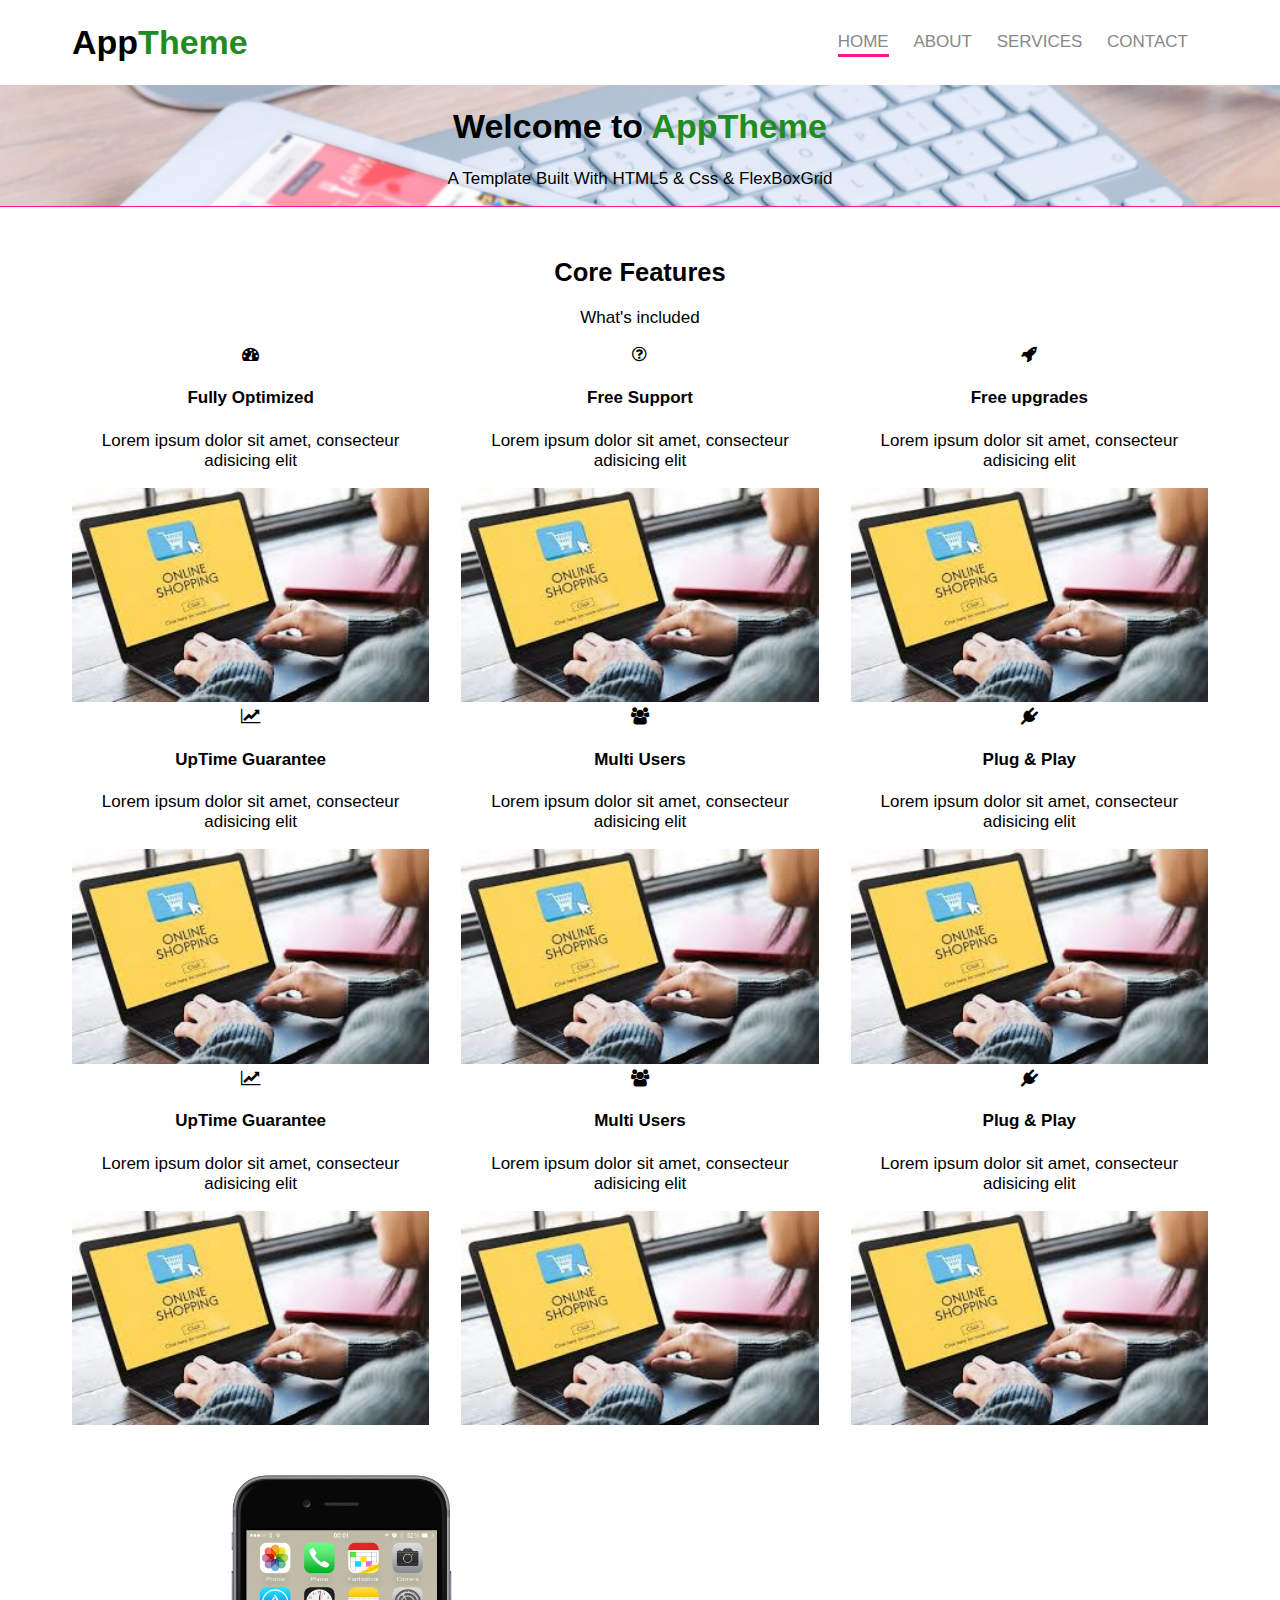
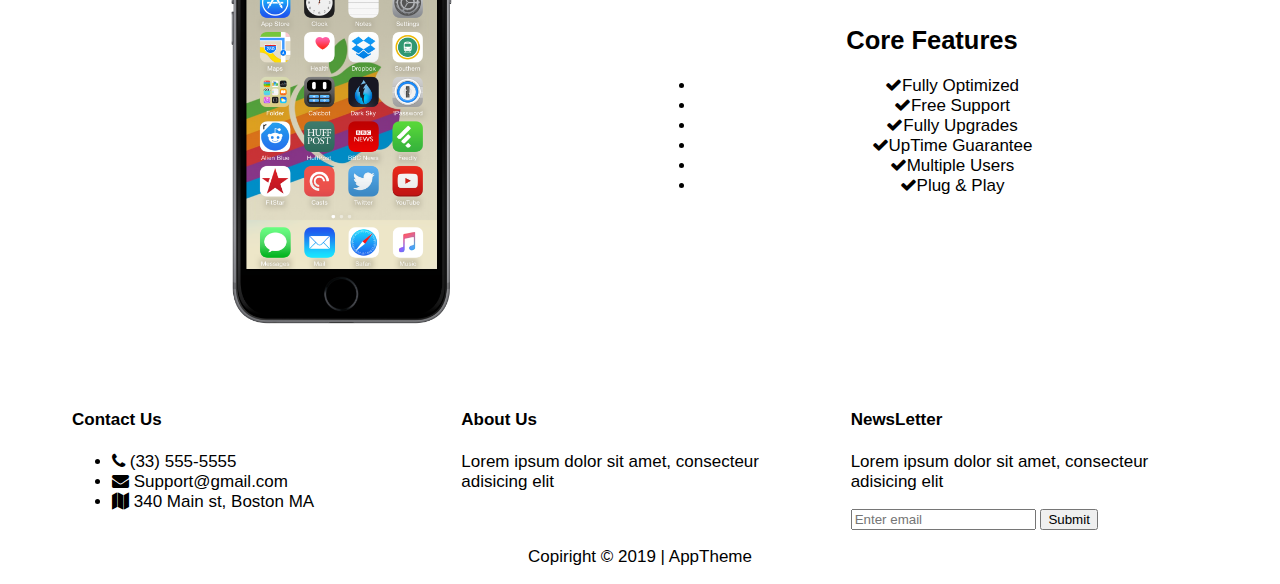
<file: Project FlexBox/index.html>
<!DOCTYPE html>
<html lang="en">
<head>
	<title>AppTheme</title>
	<meta charset="utf-8">
	<!-- Links -->
	<link rel="stylesheet" type="text/css" href="css/flexboxgrid.css">
	<link rel="stylesheet" type="text/css" href="css/font-awesome.css">
	<link rel="stylesheet" type="text/css" href="css/main.css">
</head>
<body>

	<!-- The HEADER -->
	<header id="main-header">
		<!-- The Container -->
		<div class="container">
			<!-- Row -->
				<div class="row end-sm end-md end-ld center-xs middle-sm middle-md middle-lg">
					<!-- Column 1 -->
						<div class="col-xs-12 col-sm-2 col-md-2 col-lg-2">
							<!-- H1 With Span -->
							<h1>App<span class="primary-text">Theme</span></h1>
						</div>
					<!-- End Column -->
					<!-- Column 2 -->
						<div class="col-xs-12 col-sm-10 col-md-10 col-lg-10">
							<!-- Navbar -->
								<nav id="navbar">
									<!-- unordered list -->
										<ul>
											<li class="current"><a href="index.html">Home</a></li>
											<li><a href="#">About</a></li>
											<li><a href="#">Services</a></li>
											<li><a href="#">Contact</a></li>
										</ul>
									<!-- end of the ul -->
								</nav>
							<!-- End of the nav -->
						</div>
					<!-- End Column -->
				</div>
			<!-- End Row -->
		</div>
		<!-- End Container -->
	</header>
	<!-- End Of The Header -->
<!-- ================================================================================================================== -->
	<!-- SHOWCASE -->
	<section id="showcase">
		<!-- container -->
			<div class="container">
				<!-- row -->
					<div class="row center-xs center-sm center-md center-lg middle-xs middle-sm middle-md middle-lg">
						<!-- column -->
							<div class="col-xs-10 col-sm-10 col-md-10 col-lg-7 showcase-content">
								<h1>Welcome to <span class="primary-text">AppTheme</span></h1>
								<p>A Template Built With HTML5 & Css & FlexBoxGrid</p>
							</div>
						<!-- end of the column -->
					</div>
				<!-- end of the row -->
			</div>
		<!-- end of the container -->
	</section>
	<!-- The End of the SHOWCASE -->
<!-- ============================================================================================================= -->
	<!-- FEATURES -->
	<section id="features">
		<!-- container -->
		<div class="container">
			<!-- row -->
			<div class="row center-xs center-sm center-md center-lg">
				<!-- column -->
				<div class="col-xs-12 col-sm-12 col-md-12 col-lg-12">
					<h2>Core Features</h2>
					<p>What's included</p>
					<!-- ICON ROW 1 -->
						<div class="row center-xs center-sm center-md center-lg">
							<div class="col-xs-12 col-sm-4 col-md-4 col-lg-4">
								<i class="fa fa-dashboard"></i><br>
								<h4>Fully Optimized</h4>
								<p>Lorem ipsum dolor sit amet, consecteur adisicing elit</p>
								<img src="images/1.jpg">
							</div>
							<div class="col-xs-12 col-sm-4 col-md-4 col-lg-4">
								<i class="fa fa-question-circle-o"></i><br>
								<h4>Free Support</h4>
								<p>Lorem ipsum dolor sit amet, consecteur adisicing elit</p>
								<img src="images/1.jpg">
							</div>
							<div class="col-xs-12 col-sm-4 col-md-4 col-lg-4">
								<i class="fa fa-rocket"></i><br>
								<h4>Free upgrades</h4>
								<p>Lorem ipsum dolor sit amet, consecteur adisicing elit</p>
								<img src="images/1.jpg">
							</div>
						</div>
					<!--End of the  ICON ROW 1 -->
					<!-- ICON ROW 2 -->
						<div class="row center-xs center-sm center-md center-lg">
							<div class="col-xs-12 col-sm-4 col-md-4 col-lg-4">
								<i class="fa fa-line-chart"></i><br>
								<h4>UpTime Guarantee</h4>
								<p>Lorem ipsum dolor sit amet, consecteur adisicing elit</p>
								<img src="images/1.jpg">
							</div>
							<div class="col-xs-12 col-sm-4 col-md-4 col-lg-4">
								<i class="fa fa-users"></i><br>
								<h4>Multi Users</h4>
								<p>Lorem ipsum dolor sit amet, consecteur adisicing elit</p>
								<img src="images/1.jpg">
							</div>
							<div class="col-xs-12 col-sm-4 col-md-4 col-lg-4">
								<i class="fa fa-plug"></i><br>
								<h4>Plug & Play</h4>
								<p>Lorem ipsum dolor sit amet, consecteur adisicing elit</p>
								<img src="images/1.jpg">
							</div>
						</div>
					<!--end of the  ICON ROW 2 -->
					<!-- ICON ROW 3 -->
						<div class="row center-xs center-sm center-md center-lg">
							<div class="col-xs-12 col-sm-4 col-md-4 col-lg-4">
								<i class="fa fa-line-chart"></i><br>
								<h4>UpTime Guarantee</h4>
								<p>Lorem ipsum dolor sit amet, consecteur adisicing elit</p>
								<img src="images/1.jpg">
							</div>
							<div class="col-xs-12 col-sm-4 col-md-4 col-lg-4">
								<i class="fa fa-users"></i><br>
								<h4>Multi Users</h4>
								<p>Lorem ipsum dolor sit amet, consecteur adisicing elit</p>
								<img src="images/1.jpg">
							</div>
							<div class="col-xs-12 col-sm-4 col-md-4 col-lg-4">
								<i class="fa fa-plug"></i><br>
								<h4>Plug & Play</h4>
								<p>Lorem ipsum dolor sit amet, consecteur adisicing elit</p>
								<img src="images/1.jpg">
							</div>
						</div>
					<!--end of the  ICON ROW 3 -->
				</div>
				<!-- end of the column -->
			</div>
			<!-- end of the row -->
		</div>
		<!-- end of the container -->
		
	</section>
	<!-- End of the FEATURES -->
<!-- ============================================================================================================ -->
	<!-- Info Section -->
	<section id="info">
		<div class="container">
			<div class="row center-xs center-sm center-md center-lg middle-xs middle-sm middle-md middle-lg">
				<div class="col-xs-12 col-sm-6 col-md-6 col-lg-6">
					<img src="images/iphone.png">
				</div>
				<div class="col-xs-12 col-sm-6 col-md-6 col-lg-6">
					<h2>Core Features</h2>
					<ul>
						<li><i class="fa fa-check"></i>Fully Optimized</li>
						<li><i class="fa fa-check"></i>Free Support</li>
						<li><i class="fa fa-check"></i>Fully Upgrades</li>
						<li><i class="fa fa-check"></i>UpTime Guarantee</li>
						<li><i class="fa fa-check"></i>Multiple Users</li>
						<li><i class="fa fa-check"></i>Plug & Play</li>
					</ul>
				</div>
			</div>
		</div>
	</section>
	<!-- Info Section -->
<!-- ============================================================================================================ -->
	<!-- Company -->
	<section id="company">
		<div class="container">
			<div class="row">
				<div class="col-xs-12 col-sm-4 col-md-4 col-lg-4">
					<h4>Contact Us</h4>
					<ul>
						<li><i class="fa fa-phone"></i> (33) 555-5555</li>
						<li><i class="fa fa-envelope"></i> Support@gmail.com</li>
						<li><i class="fa fa-map"></i> 340 Main st, Boston MA</li>
					</ul>
				</div>
				<div class="col-xs-12 col-sm-4 col-md-4 col-lg-4">
					<h4>About Us</h4>
					<p>Lorem ipsum dolor sit amet, consecteur adisicing elit</p>
				</div>
				<div class="col-xs-12 col-sm-4 col-md-4 col-lg-4">
					<h4>NewsLetter</h4>
					<p>Lorem ipsum dolor sit amet, consecteur adisicing elit</p>

					<form>
						<input type="text" name="email" placeholder="Enter email">
						<button type="submit" name="button">Submit</button>
					</form>
				</div>
			</div>
		</div>
	</section>
	<!-- end of the Company -->
<!-- ============================================================================================================ -->
	<!-- Footer -->
	<section id="main-footer">
		<div class="container">
			<div class="row center-xs center-sm center-md center-lg">
				<div class="col-xs-12 col-sm-12 col-md-12 col-lg-12">
					<p>Copiright &copy; 2019 | AppTheme</p>
				</div>
			</div>
		</div>
	</section>
	<!-- End Of The Footer -->




</body>
</html>
</file>
<file: Project FlexBox/css/flexboxgrid.css>
/* Uncomment and set these variables to customize the grid. */

.container-fluid {
  margin-right: auto;
  margin-left: auto;
  padding-right: 2rem;
  padding-left: 2rem;
}

.row {
  box-sizing: border-box;
  display: -ms-flexbox;
  display: -webkit-box;
  display: flex;
  -ms-flex: 0 1 auto;
  -webkit-box-flex: 0;
  flex: 0 1 auto;
  -ms-flex-direction: row;
  -webkit-box-orient: horizontal;
  -webkit-box-direction: normal;
  flex-direction: row;
  -ms-flex-wrap: wrap;
  flex-wrap: wrap;
  margin-right: -1rem;
  margin-left: -1rem;
}

.row.reverse {
  -ms-flex-direction: row-reverse;
  -webkit-box-orient: horizontal;
  -webkit-box-direction: reverse;
  flex-direction: row-reverse;
}

.col.reverse {
  -ms-flex-direction: column-reverse;
  -webkit-box-orient: vertical;
  -webkit-box-direction: reverse;
  flex-direction: column-reverse;
}

.col-xs,
.col-xs-1,
.col-xs-2,
.col-xs-3,
.col-xs-4,
.col-xs-5,
.col-xs-6,
.col-xs-7,
.col-xs-8,
.col-xs-9,
.col-xs-10,
.col-xs-11,
.col-xs-12 {
  box-sizing: border-box;
  -ms-flex: 0 0 auto;
  -webkit-box-flex: 0;
  flex: 0 0 auto;
  padding-right: 1rem;
  padding-left: 1rem;
}

.col-xs {
  -webkit-flex-grow: 1;
  -ms-flex-positive: 1;
  -webkit-box-flex: 1;
  flex-grow: 1;
  -ms-flex-preferred-size: 0;
  flex-basis: 0;
  max-width: 100%;
}

.col-xs-1 {
  -ms-flex-preferred-size: 8.333%;
  flex-basis: 8.333%;
  max-width: 8.333%;
}

.col-xs-2 {
  -ms-flex-preferred-size: 16.667%;
  flex-basis: 16.667%;
  max-width: 16.667%;
}

.col-xs-3 {
  -ms-flex-preferred-size: 25%;
  flex-basis: 25%;
  max-width: 25%;
}

.col-xs-4 {
  -ms-flex-preferred-size: 33.333%;
  flex-basis: 33.333%;
  max-width: 33.333%;
}

.col-xs-5 {
  -ms-flex-preferred-size: 41.667%;
  flex-basis: 41.667%;
  max-width: 41.667%;
}

.col-xs-6 {
  -ms-flex-preferred-size: 50%;
  flex-basis: 50%;
  max-width: 50%;
}

.col-xs-7 {
  -ms-flex-preferred-size: 58.333%;
  flex-basis: 58.333%;
  max-width: 58.333%;
}

.col-xs-8 {
  -ms-flex-preferred-size: 66.667%;
  flex-basis: 66.667%;
  max-width: 66.667%;
}

.col-xs-9 {
  -ms-flex-preferred-size: 75%;
  flex-basis: 75%;
  max-width: 75%;
}

.col-xs-10 {
  -ms-flex-preferred-size: 83.333%;
  flex-basis: 83.333%;
  max-width: 83.333%;
}

.col-xs-11 {
  -ms-flex-preferred-size: 91.667%;
  flex-basis: 91.667%;
  max-width: 91.667%;
}

.col-xs-12 {
  -ms-flex-preferred-size: 100%;
  flex-basis: 100%;
  max-width: 100%;
}

.col-xs-offset-1 {
  margin-left: 8.333%;
}

.col-xs-offset-2 {
  margin-left: 16.667%;
}

.col-xs-offset-3 {
  margin-left: 25%;
}

.col-xs-offset-4 {
  margin-left: 33.333%;
}

.col-xs-offset-5 {
  margin-left: 41.667%;
}

.col-xs-offset-6 {
  margin-left: 50%;
}

.col-xs-offset-7 {
  margin-left: 58.333%;
}

.col-xs-offset-8 {
  margin-left: 66.667%;
}

.col-xs-offset-9 {
  margin-left: 75%;
}

.col-xs-offset-10 {
  margin-left: 83.333%;
}

.col-xs-offset-11 {
  margin-left: 91.667%;
}

.start-xs {
  -ms-flex-pack: start;
  -webkit-box-pack: start;
  justify-content: flex-start;
  text-align: start;
}

.center-xs {
  -ms-flex-pack: center;
  -webkit-box-pack: center;
  justify-content: center;
  text-align: center;
}

.end-xs {
  -ms-flex-pack: end;
  -webkit-box-pack: end;
  justify-content: flex-end;
  text-align: end;
}

.top-xs {
  -ms-flex-align: start;
  -webkit-box-align: start;
  align-items: flex-start;
}

.middle-xs {
  -ms-flex-align: center;
  -webkit-box-align: center;
  align-items: center;
}

.bottom-xs {
  -ms-flex-align: end;
  -webkit-box-align: end;
  align-items: flex-end;
}

.around-xs {
  -ms-flex-pack: distribute;
  justify-content: space-around;
}

.between-xs {
  -ms-flex-pack: justify;
  -webkit-box-pack: justify;
  justify-content: space-between;
}

.first-xs {
  -ms-flex-order: -1;
  -webkit-box-ordinal-group: 0;
  order: -1;
}

.last-xs {
  -ms-flex-order: 1;
  -webkit-box-ordinal-group: 2;
  order: 1;
}

@media only screen and (min-width: 48em) {
  .container {
    width: 46rem;
  }

  .col-sm,
  .col-sm-1,
  .col-sm-2,
  .col-sm-3,
  .col-sm-4,
  .col-sm-5,
  .col-sm-6,
  .col-sm-7,
  .col-sm-8,
  .col-sm-9,
  .col-sm-10,
  .col-sm-11,
  .col-sm-12 {
    box-sizing: border-box;
    -ms-flex: 0 0 auto;
    -webkit-box-flex: 0;
    flex: 0 0 auto;
    padding-right: 1rem;
    padding-left: 1rem;
  }

  .col-sm {
    -webkit-flex-grow: 1;
    -ms-flex-positive: 1;
    -webkit-box-flex: 1;
    flex-grow: 1;
    -ms-flex-preferred-size: 0;
    flex-basis: 0;
    max-width: 100%;
  }

  .col-sm-1 {
    -ms-flex-preferred-size: 8.333%;
    flex-basis: 8.333%;
    max-width: 8.333%;
  }

  .col-sm-2 {
    -ms-flex-preferred-size: 16.667%;
    flex-basis: 16.667%;
    max-width: 16.667%;
  }

  .col-sm-3 {
    -ms-flex-preferred-size: 25%;
    flex-basis: 25%;
    max-width: 25%;
  }

  .col-sm-4 {
    -ms-flex-preferred-size: 33.333%;
    flex-basis: 33.333%;
    max-width: 33.333%;
  }

  .col-sm-5 {
    -ms-flex-preferred-size: 41.667%;
    flex-basis: 41.667%;
    max-width: 41.667%;
  }

  .col-sm-6 {
    -ms-flex-preferred-size: 50%;
    flex-basis: 50%;
    max-width: 50%;
  }

  .col-sm-7 {
    -ms-flex-preferred-size: 58.333%;
    flex-basis: 58.333%;
    max-width: 58.333%;
  }

  .col-sm-8 {
    -ms-flex-preferred-size: 66.667%;
    flex-basis: 66.667%;
    max-width: 66.667%;
  }

  .col-sm-9 {
    -ms-flex-preferred-size: 75%;
    flex-basis: 75%;
    max-width: 75%;
  }

  .col-sm-10 {
    -ms-flex-preferred-size: 83.333%;
    flex-basis: 83.333%;
    max-width: 83.333%;
  }

  .col-sm-11 {
    -ms-flex-preferred-size: 91.667%;
    flex-basis: 91.667%;
    max-width: 91.667%;
  }

  .col-sm-12 {
    -ms-flex-preferred-size: 100%;
    flex-basis: 100%;
    max-width: 100%;
  }

  .col-sm-offset-1 {
    margin-left: 8.333%;
  }

  .col-sm-offset-2 {
    margin-left: 16.667%;
  }

  .col-sm-offset-3 {
    margin-left: 25%;
  }

  .col-sm-offset-4 {
    margin-left: 33.333%;
  }

  .col-sm-offset-5 {
    margin-left: 41.667%;
  }

  .col-sm-offset-6 {
    margin-left: 50%;
  }

  .col-sm-offset-7 {
    margin-left: 58.333%;
  }

  .col-sm-offset-8 {
    margin-left: 66.667%;
  }

  .col-sm-offset-9 {
    margin-left: 75%;
  }

  .col-sm-offset-10 {
    margin-left: 83.333%;
  }

  .col-sm-offset-11 {
    margin-left: 91.667%;
  }

  .start-sm {
    -ms-flex-pack: start;
    -webkit-box-pack: start;
    justify-content: flex-start;
    text-align: start;
  }

  .center-sm {
    -ms-flex-pack: center;
    -webkit-box-pack: center;
    justify-content: center;
    text-align: center;
  }

  .end-sm {
    -ms-flex-pack: end;
    -webkit-box-pack: end;
    justify-content: flex-end;
    text-align: end;
  }

  .top-sm {
    -ms-flex-align: start;
    -webkit-box-align: start;
    align-items: flex-start;
  }

  .middle-sm {
    -ms-flex-align: center;
    -webkit-box-align: center;
    align-items: center;
  }

  .bottom-sm {
    -ms-flex-align: end;
    -webkit-box-align: end;
    align-items: flex-end;
  }

  .around-sm {
    -ms-flex-pack: distribute;
    justify-content: space-around;
  }

  .between-sm {
    -ms-flex-pack: justify;
    -webkit-box-pack: justify;
    justify-content: space-between;
  }

  .first-sm {
    -ms-flex-order: -1;
    -webkit-box-ordinal-group: 0;
    order: -1;
  }

  .last-sm {
    -ms-flex-order: 1;
    -webkit-box-ordinal-group: 2;
    order: 1;
  }
}

@media only screen and (min-width: 62em) {
  .container {
    width: 61rem;
  }

  .col-md,
  .col-md-1,
  .col-md-2,
  .col-md-3,
  .col-md-4,
  .col-md-5,
  .col-md-6,
  .col-md-7,
  .col-md-8,
  .col-md-9,
  .col-md-10,
  .col-md-11,
  .col-md-12 {
    box-sizing: border-box;
    -ms-flex: 0 0 auto;
    -webkit-box-flex: 0;
    flex: 0 0 auto;
    padding-right: 1rem;
    padding-left: 1rem;
  }

  .col-md {
    -webkit-flex-grow: 1;
    -ms-flex-positive: 1;
    -webkit-box-flex: 1;
    flex-grow: 1;
    -ms-flex-preferred-size: 0;
    flex-basis: 0;
    max-width: 100%;
  }

  .col-md-1 {
    -ms-flex-preferred-size: 8.333%;
    flex-basis: 8.333%;
    max-width: 8.333%;
  }

  .col-md-2 {
    -ms-flex-preferred-size: 16.667%;
    flex-basis: 16.667%;
    max-width: 16.667%;
  }

  .col-md-3 {
    -ms-flex-preferred-size: 25%;
    flex-basis: 25%;
    max-width: 25%;
  }

  .col-md-4 {
    -ms-flex-preferred-size: 33.333%;
    flex-basis: 33.333%;
    max-width: 33.333%;
  }

  .col-md-5 {
    -ms-flex-preferred-size: 41.667%;
    flex-basis: 41.667%;
    max-width: 41.667%;
  }

  .col-md-6 {
    -ms-flex-preferred-size: 50%;
    flex-basis: 50%;
    max-width: 50%;
  }

  .col-md-7 {
    -ms-flex-preferred-size: 58.333%;
    flex-basis: 58.333%;
    max-width: 58.333%;
  }

  .col-md-8 {
    -ms-flex-preferred-size: 66.667%;
    flex-basis: 66.667%;
    max-width: 66.667%;
  }

  .col-md-9 {
    -ms-flex-preferred-size: 75%;
    flex-basis: 75%;
    max-width: 75%;
  }

  .col-md-10 {
    -ms-flex-preferred-size: 83.333%;
    flex-basis: 83.333%;
    max-width: 83.333%;
  }

  .col-md-11 {
    -ms-flex-preferred-size: 91.667%;
    flex-basis: 91.667%;
    max-width: 91.667%;
  }

  .col-md-12 {
    -ms-flex-preferred-size: 100%;
    flex-basis: 100%;
    max-width: 100%;
  }

  .col-md-offset-1 {
    margin-left: 8.333%;
  }

  .col-md-offset-2 {
    margin-left: 16.667%;
  }

  .col-md-offset-3 {
    margin-left: 25%;
  }

  .col-md-offset-4 {
    margin-left: 33.333%;
  }

  .col-md-offset-5 {
    margin-left: 41.667%;
  }

  .col-md-offset-6 {
    margin-left: 50%;
  }

  .col-md-offset-7 {
    margin-left: 58.333%;
  }

  .col-md-offset-8 {
    margin-left: 66.667%;
  }

  .col-md-offset-9 {
    margin-left: 75%;
  }

  .col-md-offset-10 {
    margin-left: 83.333%;
  }

  .col-md-offset-11 {
    margin-left: 91.667%;
  }

  .start-md {
    -ms-flex-pack: start;
    -webkit-box-pack: start;
    justify-content: flex-start;
    text-align: start;
  }

  .center-md {
    -ms-flex-pack: center;
    -webkit-box-pack: center;
    justify-content: center;
    text-align: center;
  }

  .end-md {
    -ms-flex-pack: end;
    -webkit-box-pack: end;
    justify-content: flex-end;
    text-align: end;
  }

  .top-md {
    -ms-flex-align: start;
    -webkit-box-align: start;
    align-items: flex-start;
  }

  .middle-md {
    -ms-flex-align: center;
    -webkit-box-align: center;
    align-items: center;
  }

  .bottom-md {
    -ms-flex-align: end;
    -webkit-box-align: end;
    align-items: flex-end;
  }

  .around-md {
    -ms-flex-pack: distribute;
    justify-content: space-around;
  }

  .between-md {
    -ms-flex-pack: justify;
    -webkit-box-pack: justify;
    justify-content: space-between;
  }

  .first-md {
    -ms-flex-order: -1;
    -webkit-box-ordinal-group: 0;
    order: -1;
  }

  .last-md {
    -ms-flex-order: 1;
    -webkit-box-ordinal-group: 2;
    order: 1;
  }
}

@media only screen and (min-width: 75em) {
  .container {
    width: 71rem;
  }

  .col-lg,
  .col-lg-1,
  .col-lg-2,
  .col-lg-3,
  .col-lg-4,
  .col-lg-5,
  .col-lg-6,
  .col-lg-7,
  .col-lg-8,
  .col-lg-9,
  .col-lg-10,
  .col-lg-11,
  .col-lg-12 {
    box-sizing: border-box;
    -ms-flex: 0 0 auto;
    -webkit-box-flex: 0;
    flex: 0 0 auto;
    padding-right: 1rem;
    padding-left: 1rem;
  }

  .col-lg {
    -webkit-flex-grow: 1;
    -ms-flex-positive: 1;
    -webkit-box-flex: 1;
    flex-grow: 1;
    -ms-flex-preferred-size: 0;
    flex-basis: 0;
    max-width: 100%;
  }

  .col-lg-1 {
    -ms-flex-preferred-size: 8.333%;
    flex-basis: 8.333%;
    max-width: 8.333%;
  }

  .col-lg-2 {
    -ms-flex-preferred-size: 16.667%;
    flex-basis: 16.667%;
    max-width: 16.667%;
  }

  .col-lg-3 {
    -ms-flex-preferred-size: 25%;
    flex-basis: 25%;
    max-width: 25%;
  }

  .col-lg-4 {
    -ms-flex-preferred-size: 33.333%;
    flex-basis: 33.333%;
    max-width: 33.333%;
  }

  .col-lg-5 {
    -ms-flex-preferred-size: 41.667%;
    flex-basis: 41.667%;
    max-width: 41.667%;
  }

  .col-lg-6 {
    -ms-flex-preferred-size: 50%;
    flex-basis: 50%;
    max-width: 50%;
  }

  .col-lg-7 {
    -ms-flex-preferred-size: 58.333%;
    flex-basis: 58.333%;
    max-width: 58.333%;
  }

  .col-lg-8 {
    -ms-flex-preferred-size: 66.667%;
    flex-basis: 66.667%;
    max-width: 66.667%;
  }

  .col-lg-9 {
    -ms-flex-preferred-size: 75%;
    flex-basis: 75%;
    max-width: 75%;
  }

  .col-lg-10 {
    -ms-flex-preferred-size: 83.333%;
    flex-basis: 83.333%;
    max-width: 83.333%;
  }

  .col-lg-11 {
    -ms-flex-preferred-size: 91.667%;
    flex-basis: 91.667%;
    max-width: 91.667%;
  }

  .col-lg-12 {
    -ms-flex-preferred-size: 100%;
    flex-basis: 100%;
    max-width: 100%;
  }

  .col-lg-offset-1 {
    margin-left: 8.333%;
  }

  .col-lg-offset-2 {
    margin-left: 16.667%;
  }

  .col-lg-offset-3 {
    margin-left: 25%;
  }

  .col-lg-offset-4 {
    margin-left: 33.333%;
  }

  .col-lg-offset-5 {
    margin-left: 41.667%;
  }

  .col-lg-offset-6 {
    margin-left: 50%;
  }

  .col-lg-offset-7 {
    margin-left: 58.333%;
  }

  .col-lg-offset-8 {
    margin-left: 66.667%;
  }

  .col-lg-offset-9 {
    margin-left: 75%;
  }

  .col-lg-offset-10 {
    margin-left: 83.333%;
  }

  .col-lg-offset-11 {
    margin-left: 91.667%;
  }

  .start-lg {
    -ms-flex-pack: start;
    -webkit-box-pack: start;
    justify-content: flex-start;
    text-align: start;
  }

  .center-lg {
    -ms-flex-pack: center;
    -webkit-box-pack: center;
    justify-content: center;
    text-align: center;
  }

  .end-lg {
    -ms-flex-pack: end;
    -webkit-box-pack: end;
    justify-content: flex-end;
    text-align: end;
  }

  .top-lg {
    -ms-flex-align: start;
    -webkit-box-align: start;
    align-items: flex-start;
  }

  .middle-lg {
    -ms-flex-align: center;
    -webkit-box-align: center;
    align-items: center;
  }

  .bottom-lg {
    -ms-flex-align: end;
    -webkit-box-align: end;
    align-items: flex-end;
  }

  .around-lg {
    -ms-flex-pack: distribute;
    justify-content: space-around;
  }

  .between-lg {
    -ms-flex-pack: justify;
    -webkit-box-pack: justify;
    justify-content: space-between;
  }

  .first-lg {
    -ms-flex-order: -1;
    -webkit-box-ordinal-group: 0;
    order: -1;
  }

  .last-lg {
    -ms-flex-order: 1;
    -webkit-box-ordinal-group: 2;
    order: 1;
  }
}
</file>
<file: Project FlexBox/css/main.css>
body{
	margin: 0;
	padding: 0;
	font-size: 17px;
	font-family: 'Open-sans', sans-serif;
}

img{
	width: 100%;
}

.container{
	margin: auto;
}

/*COMMAN CLASSES*/
.primary-text{
	color: #228B22;
}

/*HEADER*/
.main-header{
	border-bottom: 1px solid #ffa;
}

#navbar{
	text-transform: uppercase;
}

#navbar li {
	display: inline;
	padding-right: 20px;
	list-style: none;
}

#navbar a {
	text-decoration: none;
	color: #888;
}

#navbar li.current a, #navbar a:hover{
	color: ##FF1493;
	border-bottom: 3px solid #FF1493;
	padding-bottom: 3px;
}

/*SHOW CASES*/
#showcase{
	background: url(../images/showcase.jpg) no-repeat center center;
	border-bottom: 1px solid #FF1493;
	margin-bottom: 30px;
}
</file>
